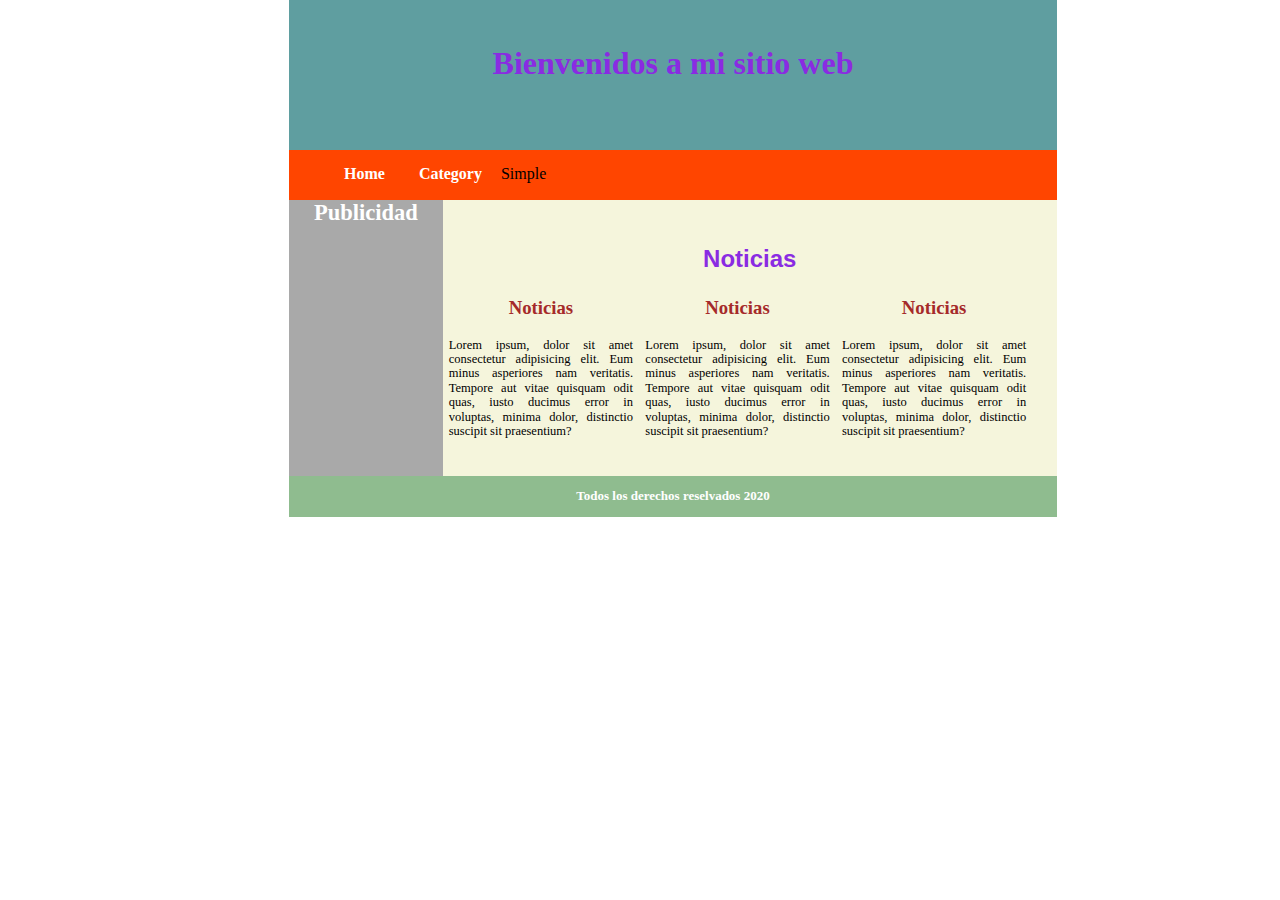
<file: index.html>
<!DOCTYPE html>
<html lang="en">
<head>
    <meta charset="UTF-8">
    <meta name="viewport" content="width=device-width, initial-scale=1.0">
    <title>Document</title>
    <link rel="stylesheet" href="css/normalize.css">
    <link rel="stylesheet" href="css/main.css">

</head>
<body>
    <header>
        <h1 >Bienvenidos a mi sitio web</h1>
    </header>
    <nav>
        <ul>
            <li><a href="index.html">Home</a> </li>
            <li><a href="category.html">Category</a></li>
            <li>Simple</li>
        </ul>
    </nav>
    <aside>
        <div id="publicidad">
            <h2>Publicidad</h2>
        </div>
    </aside>
    <section>
        <div class="titulos" >
            <h1 >Noticias</h1>
        </div>
        <article>
            <div class="titulos3"><h3>Noticias </h3></div>
            <div><p>Lorem ipsum, dolor sit amet consectetur adipisicing elit. Eum minus asperiores nam veritatis. Tempore aut vitae quisquam odit quas, iusto ducimus error in voluptas, minima dolor, distinctio suscipit sit praesentium?</p></div>
        </article>
        <article>
            <div class="titulos3"><h3>Noticias </h3></div>
            <div><p>Lorem ipsum, dolor sit amet consectetur adipisicing elit. Eum minus asperiores nam veritatis. Tempore aut vitae quisquam odit quas, iusto ducimus error in voluptas, minima dolor, distinctio suscipit sit praesentium?</p></div>
        </article>
        <article>
            <div class="titulos3"><h3>Noticias </h3></div>
            <div><p>Lorem ipsum, dolor sit amet consectetur adipisicing elit. Eum minus asperiores nam veritatis. Tempore aut vitae quisquam odit quas, iusto ducimus error in voluptas, minima dolor, distinctio suscipit sit praesentium?</p></div>
        </article>
    </section>
    <footer>
        <p>Todos los derechos reselvados 2020</p>
    </footer>
</body>
</html>
</file>
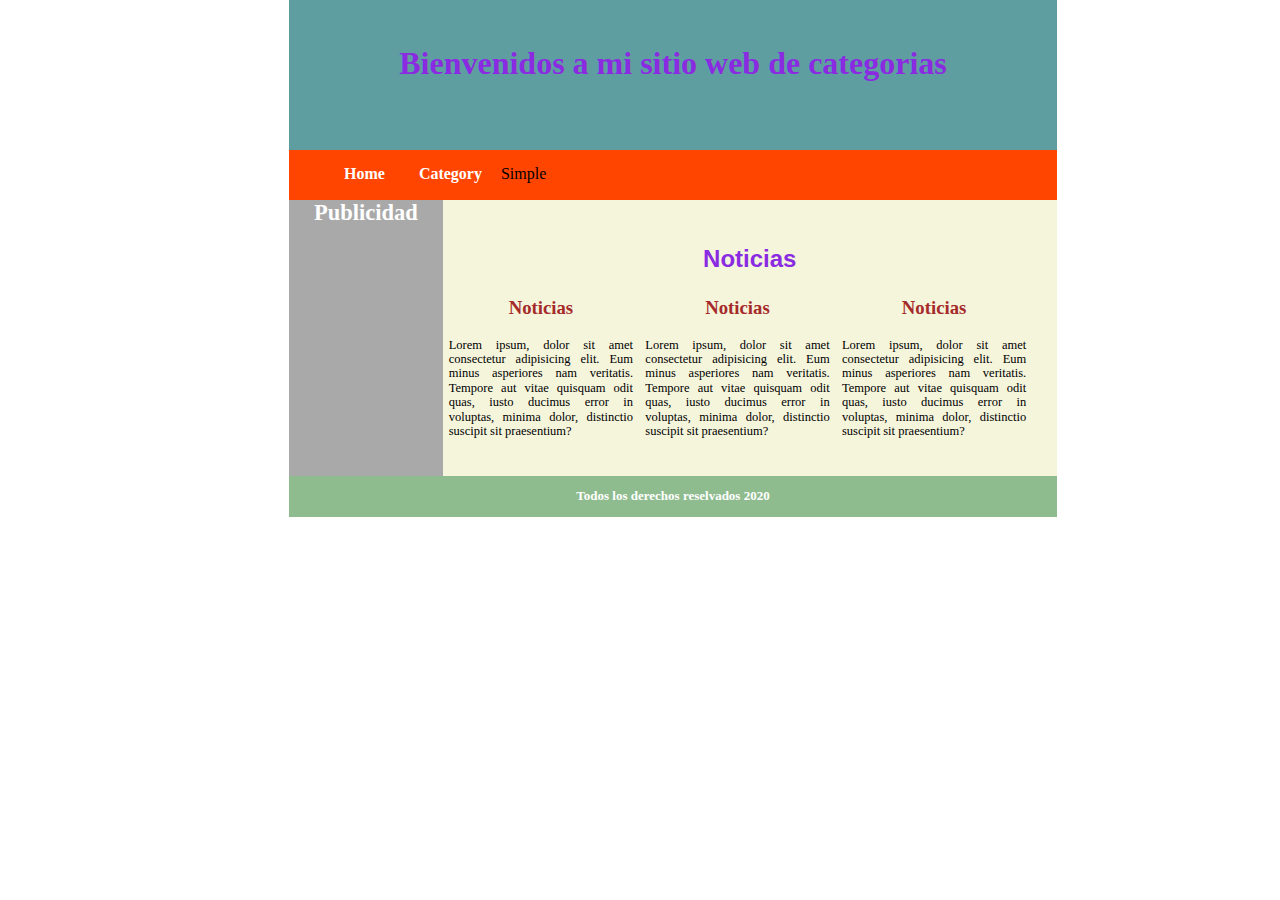
<file: category.html>
<!DOCTYPE html>
<html lang="en">
<head>
    <meta charset="UTF-8">
    <meta name="viewport" content="width=device-width, initial-scale=1.0">
    <title>Document</title>
    <link rel="stylesheet" href="css/normalize.css">
    <link rel="stylesheet" href="css/main.css">

</head>
<body>
    <header>
        <h1 >Bienvenidos a mi sitio web de categorias</h1>
    </header>
    <nav>
        <ul>
            <li><a href="index.html">Home</a> </li>
            <li><a href="category.html">Category</a></li>
            <li>Simple</li>
        </ul>
    </nav>
    <aside>
        <div id="publicidad">
            <h2>Publicidad</h2>
        </div>
    </aside>
    <section>
        <div class="titulos">
            <h1 >Noticias</h1>
        </div>
        <article>
            <div class="titulos3"><h3>Noticias </h3></div>
            <div><p>Lorem ipsum, dolor sit amet consectetur adipisicing elit. Eum minus asperiores nam veritatis. Tempore aut vitae quisquam odit quas, iusto ducimus error in voluptas, minima dolor, distinctio suscipit sit praesentium?</p></div>
        </article>
        <article>
            <div class="titulos3"><h3>Noticias </h3></div>
            <div><p>Lorem ipsum, dolor sit amet consectetur adipisicing elit. Eum minus asperiores nam veritatis. Tempore aut vitae quisquam odit quas, iusto ducimus error in voluptas, minima dolor, distinctio suscipit sit praesentium?</p></div>
        </article>
        <article>
            <div class="titulos3"><h3>Noticias </h3></div>
            <div><p>Lorem ipsum, dolor sit amet consectetur adipisicing elit. Eum minus asperiores nam veritatis. Tempore aut vitae quisquam odit quas, iusto ducimus error in voluptas, minima dolor, distinctio suscipit sit praesentium?</p></div>
        </article>
    </section>
    <footer>
        <p>Todos los derechos reselvados 2020</p>
    </footer>
</body>
</html>
</file>
<file: css/main.css>
body{display: block; width: 768px; align-items: center; padding-left: 289px;}
h1{ color: blueviolet; font-size: 2.8 rem; margin: 0 auto; text-align: center; vertical-align: middle; padding-top: 45px;}
h3 { text-align: center;}
p { font-size: 13px; text-align: justify; font-weight: 600;}

header { background-color:cadetblue; height: 150px;}
nav{
    background-color: orangered;
    margin: 0 auto;
    width: 100%;
    height: 50px;
}
nav ul
{
    margin: 0;
    padding-top: 15px;
    
}
nav ul li
{
    list-style: none;
    display: inline;
}
nav ul li:hover
{
    
    background-color: aliceblue;
}
nav ul li a
{
    margin: 15px;
    padding-top: 15px;
    text-decoration: none;
    font-size: 16px;
    font-weight: 700;
    color: white
}

nav ul li a:hover
{
    color: blue;
    
}
aside
{
    width: 20%;
    height: 276px;
    background-color: darkgrey;
    font-size: 15px;
    font-weight: 600;
    color: white;
    margin: 0;
    text-align: left;
    float: left;
    
}
#publicidad
{
    padding: 0;
    margin: 0;
    text-align: center;
    vertical-align: middle;
}
#publicidad h2
{
    margin: 0;
}

section{
    width: 80%;
    float: left;
    background-color: beige;
}
.titulos{
    float: left;
    width: 100%;
}

.titulos h1
{
    font-size: 24px;
    font-family: Arial, Helvetica, sans-serif;
    
}


article{  float: left; max-width: 30%; padding: 1%; padding-bottom: 25px;}
article p{
    font-size: 12.5px; font-weight: 400;
}
.titulos3
{
    color: brown;
}
footer
{
    background-color: darkseagreen;
    color: white;
    width: 100%;
    float: left;
}
footer p{
    text-align: center;
}
</file>
